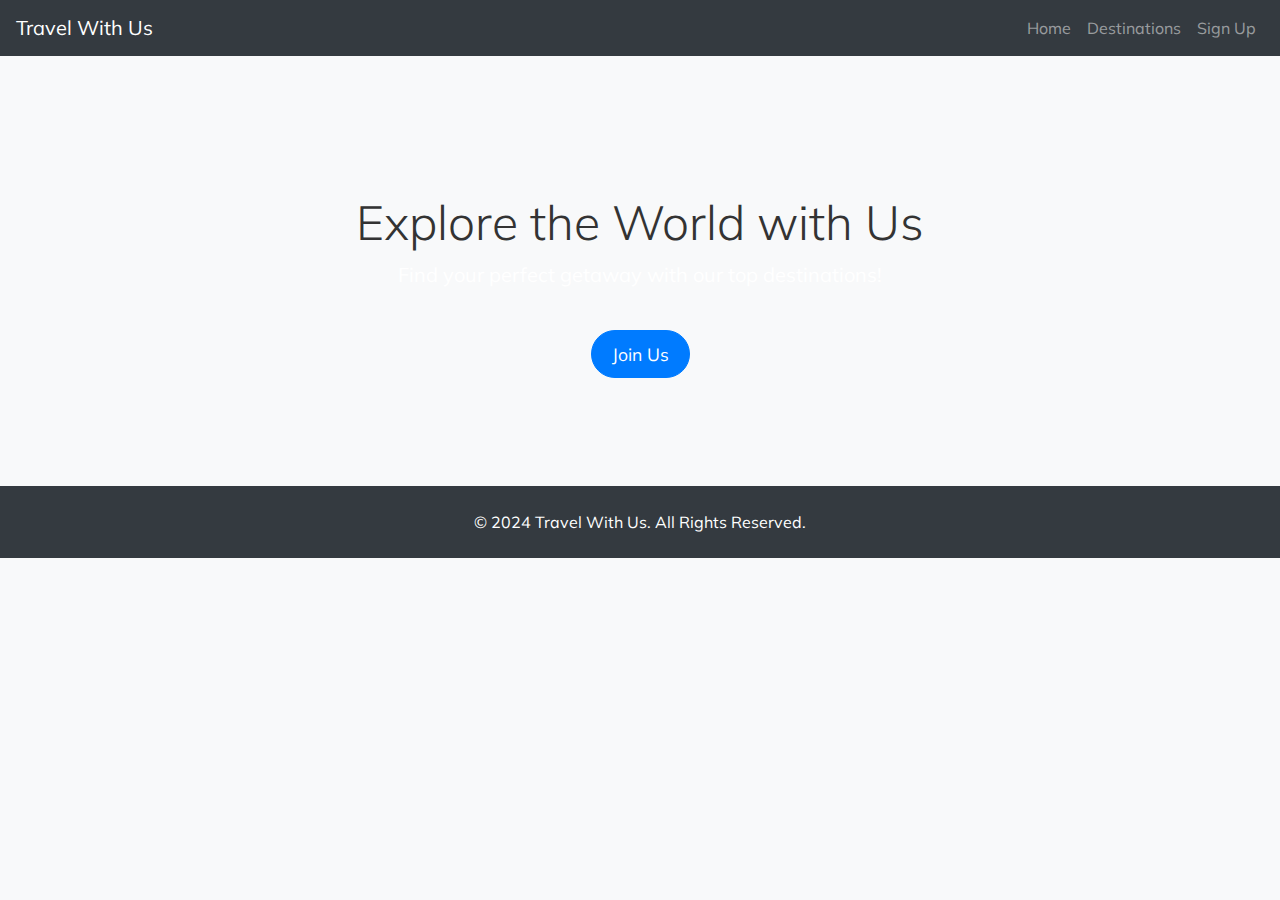
<file: index.html>
<!DOCTYPE html>
<html lang="en">
  <head>
    <title>Travel With Us &mdash; Home</title>
    <meta charset="utf-8">
    <meta name="viewport" content="width=device-width, initial-scale=1, shrink-to-fit=no">
    <link href="https://fonts.googleapis.com/css?family=Muli:300,400,700,900" rel="stylesheet">
    <link rel="stylesheet" href="https://stackpath.bootstrapcdn.com/bootstrap/4.5.2/css/bootstrap.min.css">
    <link rel="stylesheet" href="style.css">
  </head>
  <body>

    <nav class="navbar navbar-expand-lg navbar-dark bg-dark">
      <a class="navbar-brand" href="#">Travel With Us</a>
      <button class="navbar-toggler" type="button" data-toggle="collapse" data-target="#navbarNav" aria-controls="navbarNav" aria-expanded="false" aria-label="Toggle navigation">
        <span class="navbar-toggler-icon"></span>
      </button>
    
      <div class="collapse navbar-collapse" id="navbarNav">
        <ul class="navbar-nav ml-auto">
          <li class="nav-item">
            <a class="nav-link" href="index.html">Home</a>
          </li>
          <li class="nav-item">
            <a class="nav-link" href="destinations.html">Destinations</a>
          </li>
          <li class="nav-item">
            <a class="nav-link" href="signup.html">Sign Up</a>
          </li>
        </ul>
      </div>
    </nav>
    
    

    <!-- Intro Section -->
    <div class="intro-section d-flex align-items-center text-center" style="height: 400px; background: url('./'); background-size: cover; color: white;">
      <div class="container">
        <h1 class="display-4">Explore the World with Us</h1>
        <p>Find your perfect getaway with our top destinations!</p>
        <a href="signup.html" class="btn btn-primary mt-4">Join Us</a>
      </div>
    </div>

    <footer class="bg-dark text-white py-4 text-center">
      <p>&copy; 2024 Travel With Us. All Rights Reserved.</p>
    </footer>
    <script src="https://code.jquery.com/jquery-3.5.1.slim.min.js"></script>
    <script src="https://cdn.jsdelivr.net/npm/@popperjs/core@2.5.2/dist/umd/popper.min.js"></script>
    <script src="https://stackpath.bootstrapcdn.com/bootstrap/4.5.2/js/bootstrap.min.js"></script>

  </body>
</html>
</file>
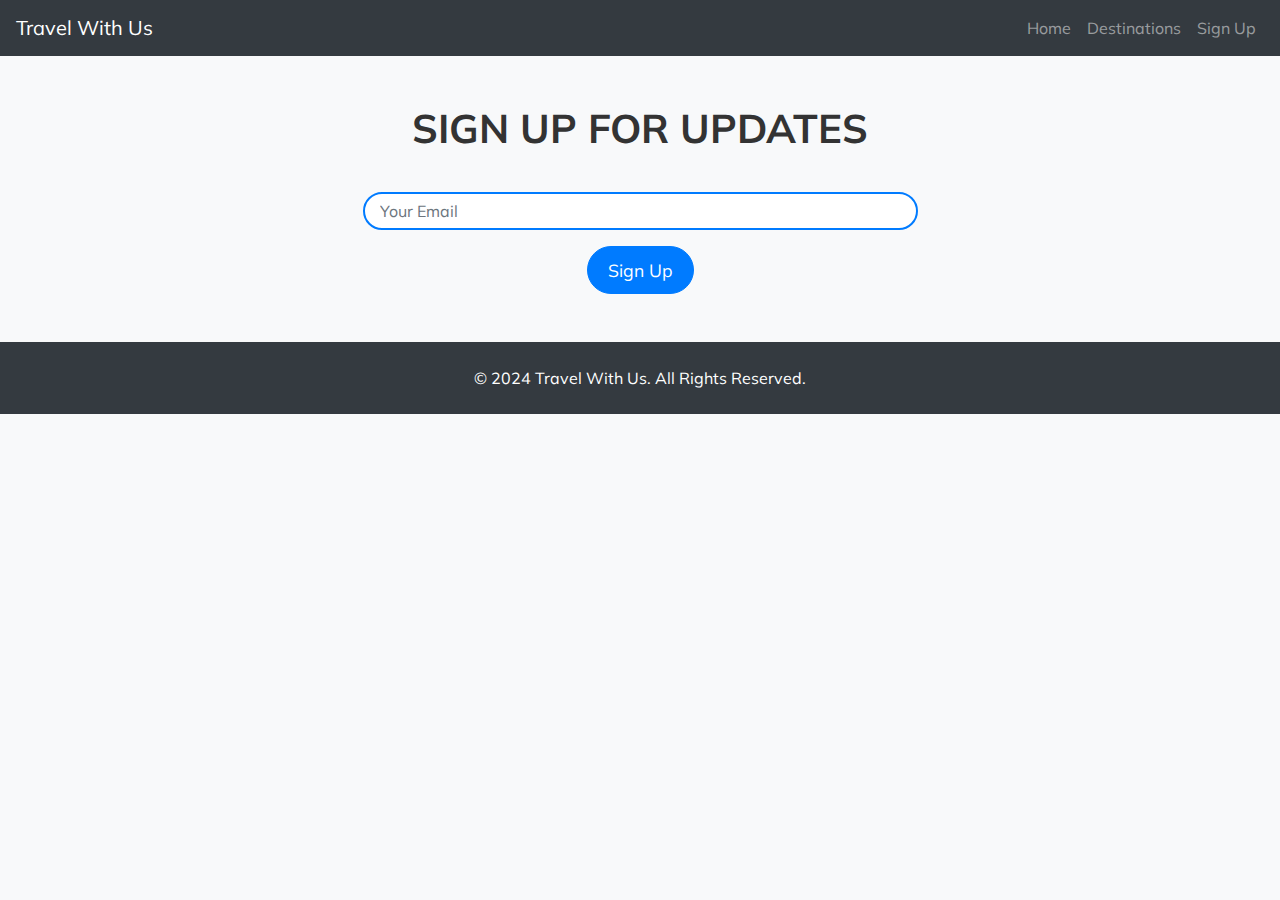
<file: signup.html>
<!DOCTYPE html>
<html lang="en">
  <head>
    <title>Travel With Us &mdash; Sign Up</title>
    <meta charset="utf-8">
    <meta name="viewport" content="width=device-width, initial-scale=1, shrink-to-fit=no">
    <link href="https://fonts.googleapis.com/css?family=Muli:300,400,700,900" rel="stylesheet">
    <link rel="stylesheet" href="https://stackpath.bootstrapcdn.com/bootstrap/4.5.2/css/bootstrap.min.css">
    <link rel="stylesheet" href="style.css">
  </head>
  <body>

    <!-- Navbar -->
    <nav class="navbar navbar-expand-lg navbar-dark bg-dark">
        <a class="navbar-brand" href="#">Travel With Us</a>
        <button class="navbar-toggler" type="button" data-toggle="collapse" data-target="#navbarNav" aria-controls="navbarNav" aria-expanded="false" aria-label="Toggle navigation">
          <span class="navbar-toggler-icon"></span>
        </button>
      
        <div class="collapse navbar-collapse" id="navbarNav">
          <ul class="navbar-nav ml-auto">
            <li class="nav-item">
              <a class="nav-link" href="index.html">Home</a>
            </li>
            <li class="nav-item">
              <a class="nav-link" href="destinations.html">Destinations</a>
            </li>
            <li class="nav-item">
              <a class="nav-link" href="signup.html">Sign Up</a>
            </li>
          </ul>
        </div>
      </nav>
      
    <!-- Sign-Up Section -->
    <section class="container my-5" id="sign-up">
      <h2 class="section-title text-center">Sign Up for Updates</h2>
      <form class="text-center">
        <div class="form-group">
          <input type="email" class="form-control w-50 mx-auto" placeholder="Your Email">
        </div>
        <button type="submit" class="btn btn-primary">Sign Up</button>
      </form>
    </section>

    <footer class="bg-dark text-white py-4 text-center">
      <p>&copy; 2024 Travel With Us. All Rights Reserved.</p>
    </footer>
    <script src="https://code.jquery.com/jquery-3.5.1.slim.min.js"></script>
    <script src="https://cdn.jsdelivr.net/npm/@popperjs/core@2.5.2/dist/umd/popper.min.js"></script>
    <script src="https://stackpath.bootstrapcdn.com/bootstrap/4.5.2/js/bootstrap.min.js"></script>
  </body>
</html>
</file>
<file: style.css>
/* General Styles */
body {
  font-family: 'Muli', sans-serif;
  background-color: #f8f9fa;
  color: #333;
}

h1, h2 {
  color: #333;
}

.navbar {
  margin-bottom: 30px;
}

/* Header Section */
.intro-section {
  background-size: cover;
  background-position: center;
  color: white;
  text-align: center;
  padding: 60px 0;
}

.intro-section h1 {
  font-size: 3rem;
}

.intro-section p {
  font-size: 1.25rem;
}

.btn-primary {
  background-color: #007bff;
  border-color: #007bff;
  padding: 10px 20px;
  font-size: 1.1rem;
  border-radius: 50px;
}

.btn-primary:hover {
  background-color: #0056b3;
  border-color: #004085;
}

/* Featured Destinations */
.section-title {
  margin-bottom: 40px;
  font-size: 2.5rem;
  font-weight: bold;
  text-transform: uppercase;
  text-align: center;
}

.destination {
  text-align: center;
  margin-bottom: 30px;
}

.destination img {
  width: 100%;
  border-radius: 15px;
  box-shadow: 0px 4px 8px rgba(0, 0, 0, 0.1);
}

.destination h4 {
  margin-top: 15px;
  font-size: 1.5rem;
}

/* Sign-Up Form */
form {
  margin-top: 20px;
}

form .form-control {
  border-radius: 50px;
  padding: 10px 15px;
  border: 2px solid #007bff;
  font-size: 1rem;
}

form .form-control:focus {
  border-color: #0056b3;
  box-shadow: none;
}

form button {
  border-radius: 50px;
  padding: 10px 30px;
  font-size: 1.1rem;
}

/* Footer */
footer {
  background-color: #333;
  color: #fff;
  padding: 20px 0;
  text-align: center;
}

footer p {
  margin: 0;
  font-size: 1rem;
}
</file>
